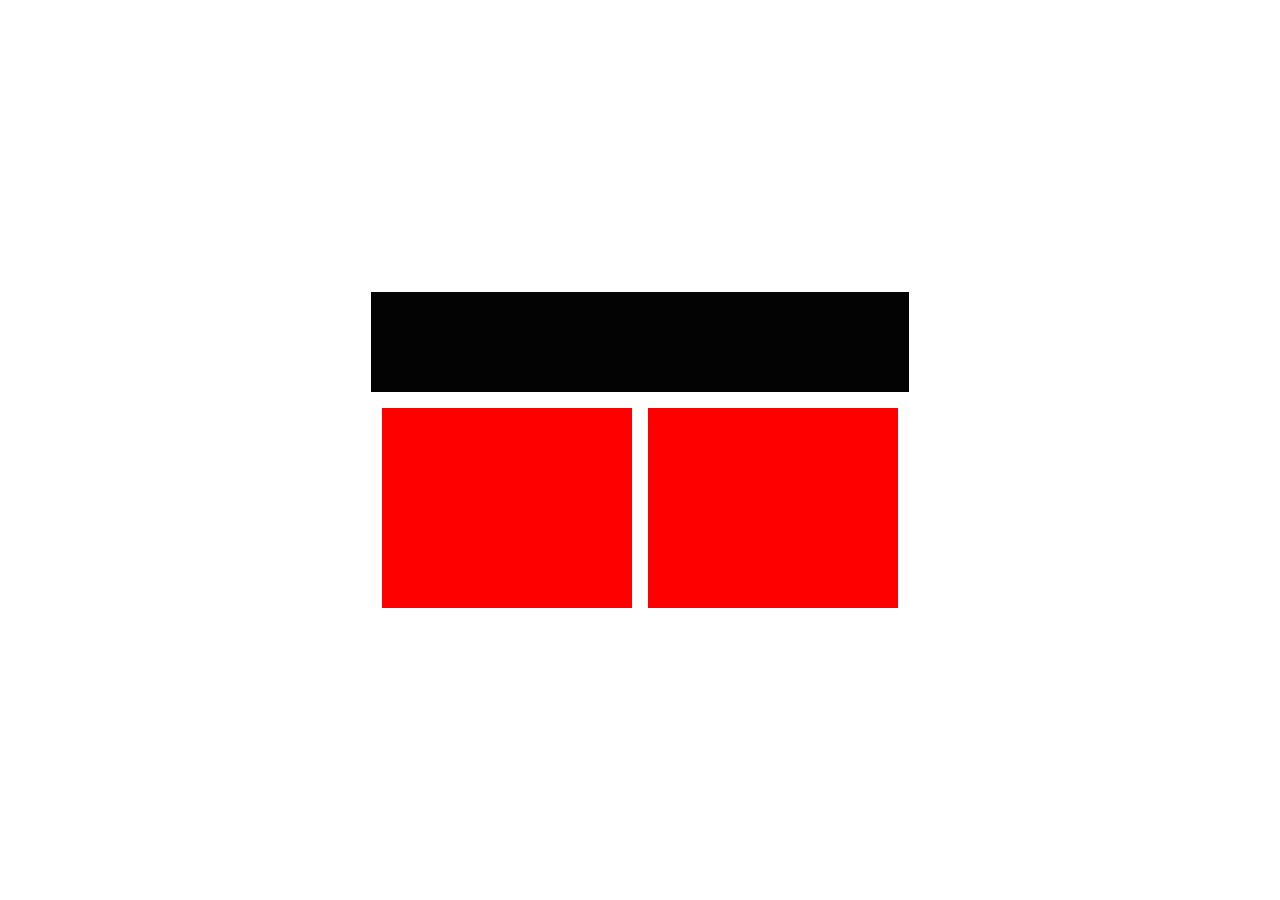
<file: Front-end/pages/3blocos.html>
<!DOCTYPE html>
<html lang="en">

<head>
    <meta charset="UTF-8">
    <meta name="viewport" content="width=device-width, initial-scale=1.0">
    <link rel="stylesheet" href="3blocos.css">
    <title>3ª Atividade</title>
</head>

<body>
    <div class="square"></div>
    <div id="aa">
        <div class="ford"></div>
        <div class="teach"></div>
    </div>

</body>

</html>
</file>
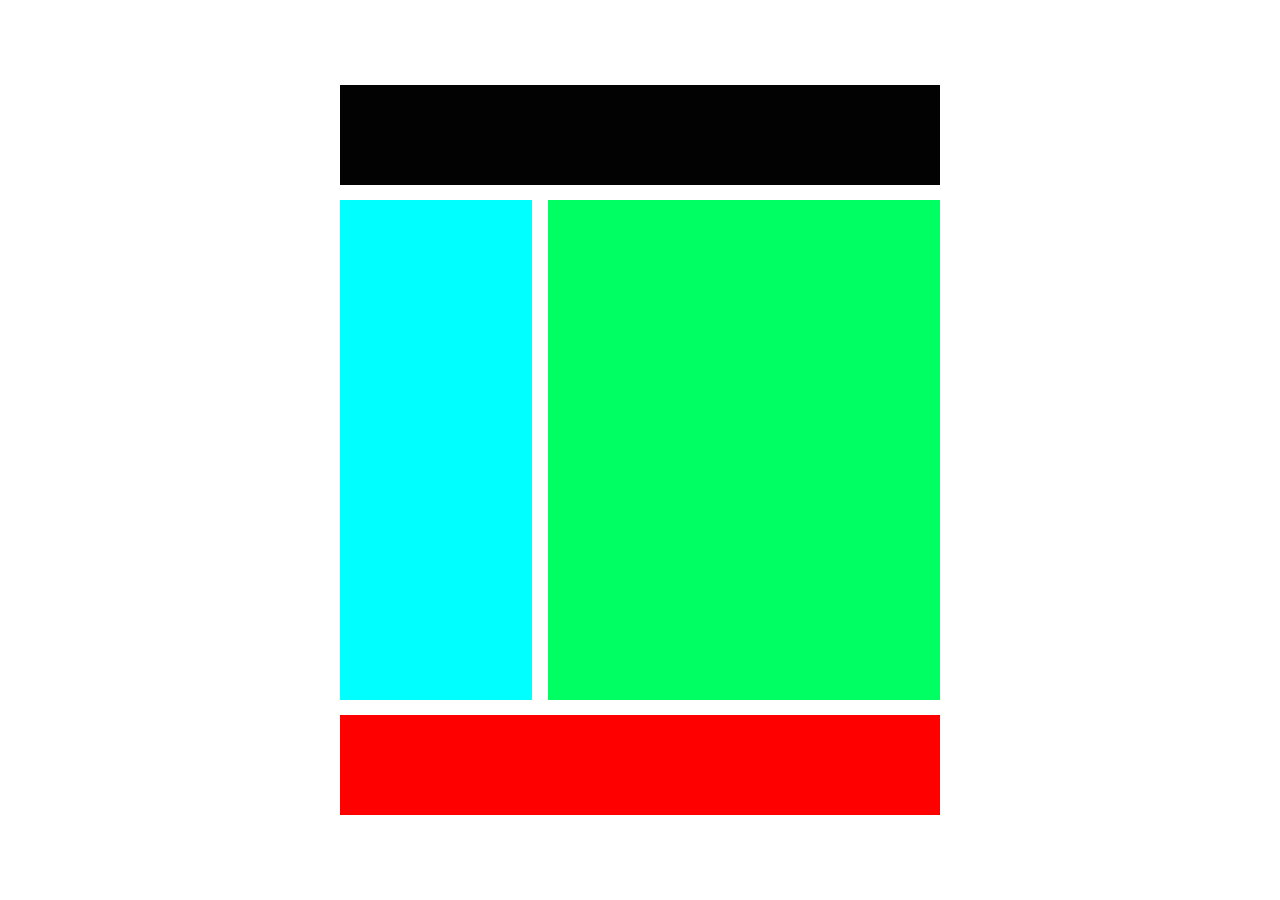
<file: Front-end/pages/4blocos.html>
<!DOCTYPE html>
<html lang="en">

<head>
    <meta charset="UTF-8">
    <meta name="viewport" content="width=device-width, initial-scale=1.0">
    <link rel="stylesheet" href="4blocos.css">
    <title>Atividade 4</title>
</head>

<body>
    <div class="top">
        <div class="studio"></div>
    </div>
    
    <div class="aa">
        <div class="square"></div>
        <div class="print"></div>
    </div>
    <div class="rodape">
        <div class="ford"></div>
    </div>
    
</body>

</html>
</file>
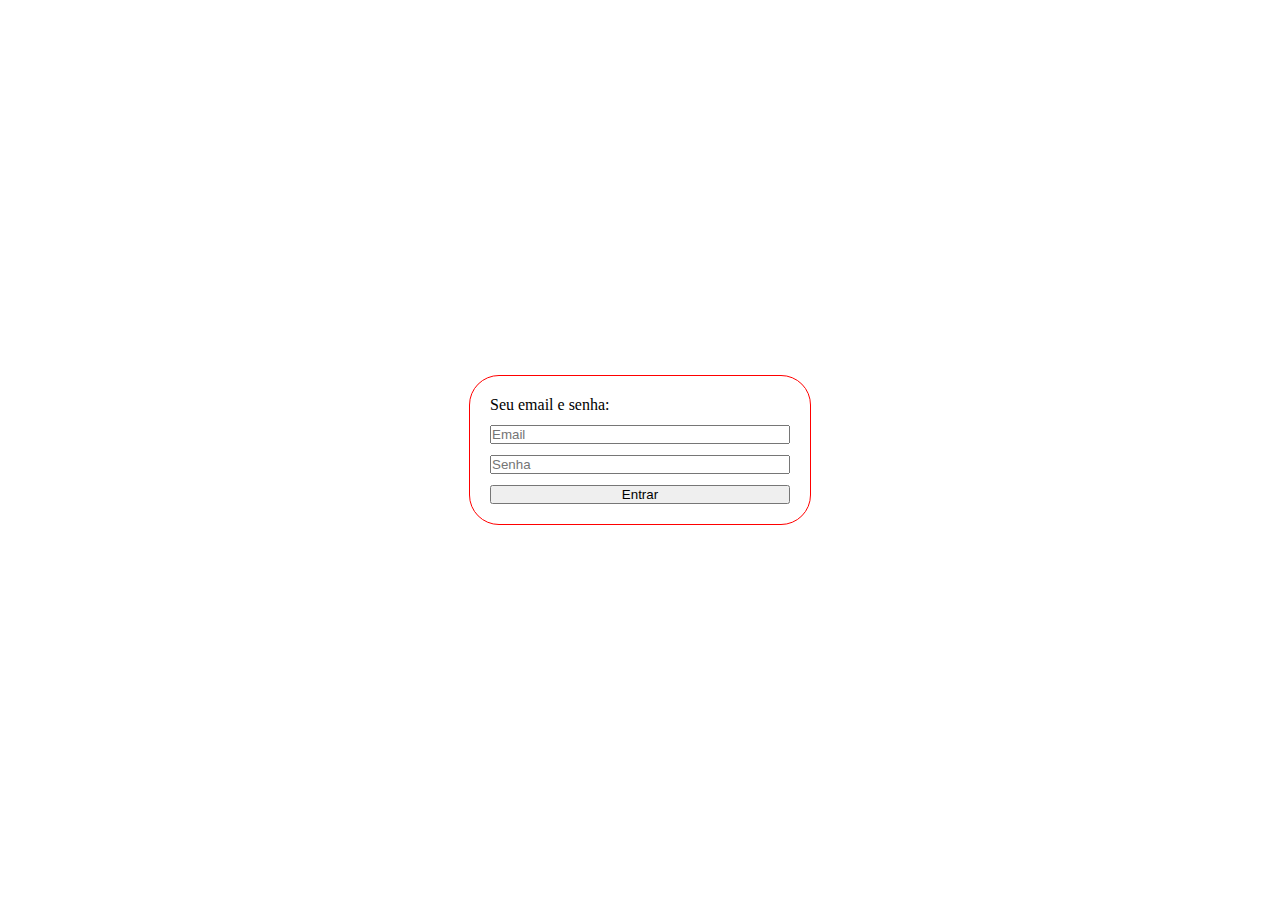
<file: Front-end/pages/form.html>
<!DOCTYPE html>
<html lang="en">
<head>
    <meta charset="UTF-8">
    <meta name="viewport" content="width=device-width, initial-scale=1.0">
    <link rel="stylesheet" href="css/form.css">
    <title>Formulario</title>
</head>
<body>
    <div id="container">
        

        <div class="form-holder">
            
            <form action="https://www.senac.br/">
                <label for="username">Seu email e senha:</label>
                <input type="email" placeholder="Email" required>
                <input type="password" placeholder="Senha" required>
                
                <input id="btn" type="submit" value="Entrar">
            </form>
        </div>

    </div>


</body>
</html>
</file>
<file: Front-end/pages/3blocos.css>
*{
    margin: 0;
    padding: 0;
}
html,body{
    width: 100%;
    height: 100%;
    display: flex;
    justify-content: center;
    align-items: center;
    flex-direction: column;
    flex-wrap: wrap;
    
}

#aa{
    display: flex;
}


.ford{
    width: 250px;
    height: 200px;
    background-color: rgb(255, 0, 0);
    margin: 2mm;
}
.teach{
    width: 250px;
    height: 200px;
    background-color: rgb(255, 0, 0);
    margin: 2mm;
}
.square{
    width: calc(500px + 10mm);
    height: 100px;
    background-color: rgb(3, 3, 3);
    margin: 2mm;
    

}
</file>
<file: Front-end/pages/4blocos.css>
* {
    margin: 0;
    padding: 0;
}

html,
body {
    width: 100%;
    height: 100%;
    display: flex;
    justify-content: center;
    align-items: center;
    flex-direction: column;
}

.aa {
    width: 100%;
    display: flex;
    justify-content: center;
    align-items: center;
}

.studio {
    height: 100px;
    width: 600px;
    background-color: rgb(2, 2, 2);
    margin: 2mm;
    
}

.square {
    height: 500px;
    width: calc(200px - 2mm);
    background-color: aqua;
    margin: 2mm;
    
    

}

.print {
    height: 500px;
    width: calc(400px - 2mm); 
    background-color: rgb(0, 255, 98);
    margin: 2mm;
    
}

.ford {
    height: 100px;
    width: 600px;
    background-color: rgb(255, 0, 0);
    margin: 2mm;
    

}
</file>
<file: Front-end/pages/css/form.css>
* {
    margin: 0;
    padding: 0;
}

html,
body {
    width: 100%;
    height: 100vh;
    height: 100%;
}

#container {
    width: 100%;
    height: 100%;
    display: flex;
    justify-content: center;
    align-items: center;
}

.form-holder {
    width: 300px;
    padding: 20px;
    border: 1px solid #ff0000;
    border-radius: 30px;
}

form {
    display: flex;
    flex-direction: column;
    gap: 3mm;

}
</file>
